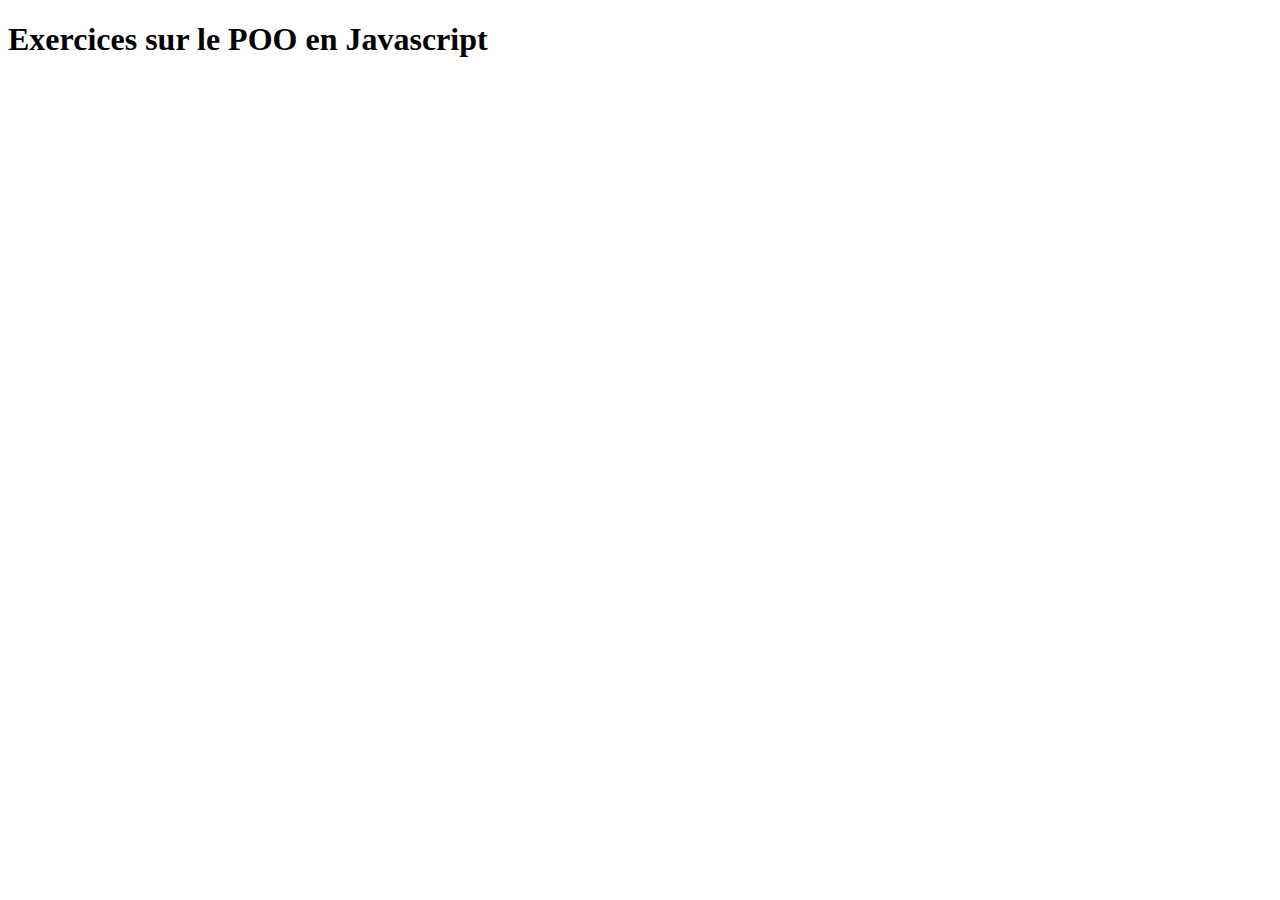
<file: POOO-EXOS/training.html>
<!DOCTYPE html>
<html lang="en">
<head>
    <meta charset="UTF-8">
    <meta name="viewport" content="width=device-width, initial-scale=1.0">
    <title>Training - POO Js</title>
</head>
<body>
    <h1>Exercices sur le POO en Javascript</h1>
    


    <!-- <script src="01-exo1.js"></script>
    <script src="02-exo2.js"></script> -->
    <!-- <script src="06-exo6.js"></script>
    <!-- <script src="07-exo7.js"></script> -->
    <script src="polymorphe.js"></script>
    <!-- <script src="09-exo9.js"></script> -->
    <!-- <script src="10-exo10.js"></script> -->
    
</body>
</html>
</file>
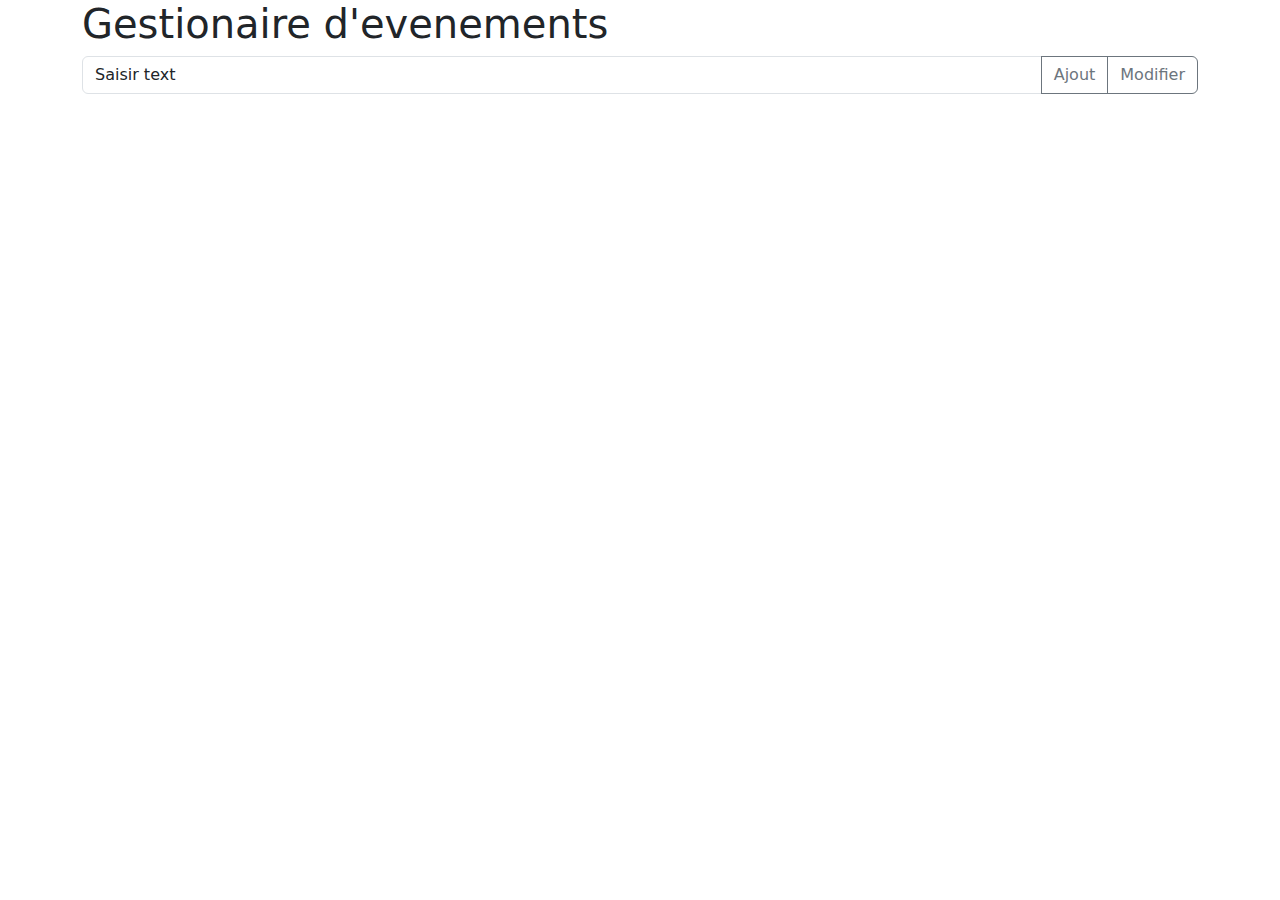
<file: POOO-EXOS/evenements/evenements.html>
<!DOCTYPE html>
<html lang="en">
<head>
    <meta charset="UTF-8">
    <meta name="viewport" content="width=device-width, initial-scale=1.0">
    <title>Evenements</title>
    <link href="https://cdn.jsdelivr.net/npm/bootstrap@5.3.3/dist/css/bootstrap.min.css" rel="stylesheet" integrity="sha384-QWTKZyjpPEjISv5WaRU9OFeRpok6YctnYmDr5pNlyT2bRjXh0JMhjY6hW+ALEwIH" crossorigin="anonymous">
    <link rel="stylesheet" href="style.css">
</head>
<body>
    <div class="container">
    <h1>Gestionaire d'evenements</h1>
    
<div class="input-group mb-3">
    <input type="text" class="form-control" value="Saisir text" aria-label="Recipient's username" aria-describedby="button-addon2">
    <button class="btn btn-outline-secondary" type="button" id="button-addon2">Ajout</button>
    <button class="btn btn-outline-secondary btn2" type="button" id="button-addon2">Modifier</button>
  </div>
  <div class="list">
    <ul>
        
    </ul>
  </div>
</div>


    <script src="09-exo9.js"></script>
</body>
</html>
</file>
<file: POOO-EXOS/evenements/style.css>
.divList{
    color: red;
    background-color: red;
}



button{
    background-color: rgb(129, 129, 216);
    color: white;
    border: none;
    float: right;
}
</file>
